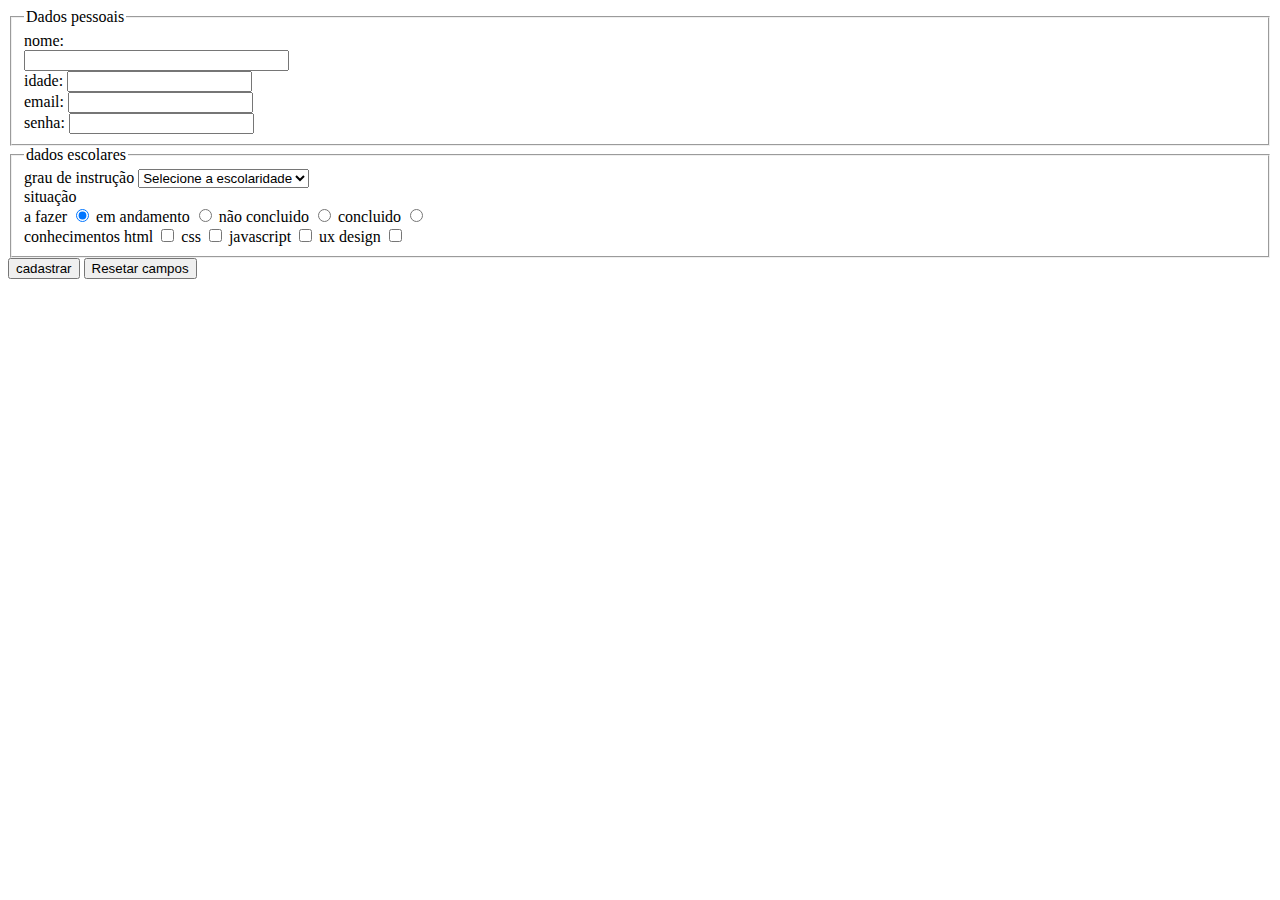
<file: aL2/formulario.html>
<!DOCTYPE html>
<html lang="pt-br">
<head>
    <meta charset="UTF-8">
    <meta name="viewport" content="width=device-width, initial-scale=1.0">
    <title>inscrição</title>
</head>
<body>
    <form action="./usuario.html" method="get">
        <fieldset style="display: flex;flex-direction: column;align-items: flex-start;">
            <legend>Dados pessoais</legend>
            <label for="nomeId">nome:</label>
            <input type="text" name="nome" size="30" maxlength="3" id="nomeId" required>
            <label>idade:
                <input type="number" name="idade" id="idadeId">
            </label>
            <label>email:
                <input type="email" name="email" id="">
            </label>
            <label>senha:
                <input type="password" name="senha" id="">
            </label>
        </fieldset>
        <fieldset>
            <legend>dados escolares</legend>
            <label>
                  grau de instrução
                  <select name="escolaridade" id="">
                        <option value="0" disabled selected>Selecione a escolaridade</option>
                        <option value="1">ensino fundamental</option>
                        <option value="2">ensino medio</option>
                        <option value="3">ensino superior</option>
                  </select>
            </label>
            </br>situação</br>
            <label>
                a fazer 
                <input type="radio" name="situação" id="" checked>
            </label>
            <label>
                em andamento
                <input type="radio" name="situação" id="">
            </label>
            <label>
                não concluido
                <input type="radio" name="situação" id="">
            </label>
            <label>
                concluido
                <input type="radio" name="situação" id="">
            </label>
        </br>
            conhecimentos
            <label>
                html 
                <input type="checkbox" name="" id="">
            </label>
            <label>
                css
                <input type="checkbox" name="" id="">
            </label>
            <label>
                javascript
                <input type="checkbox" name="" id="">
            </label>
            <label>
                ux design
                <input type="checkbox" name="" id="">
            </label>
        </fieldset>
        <input type="submit" value="cadastrar">
        <input type="reset" value="Resetar campos">
    </form>
</body>
</html>
</file>
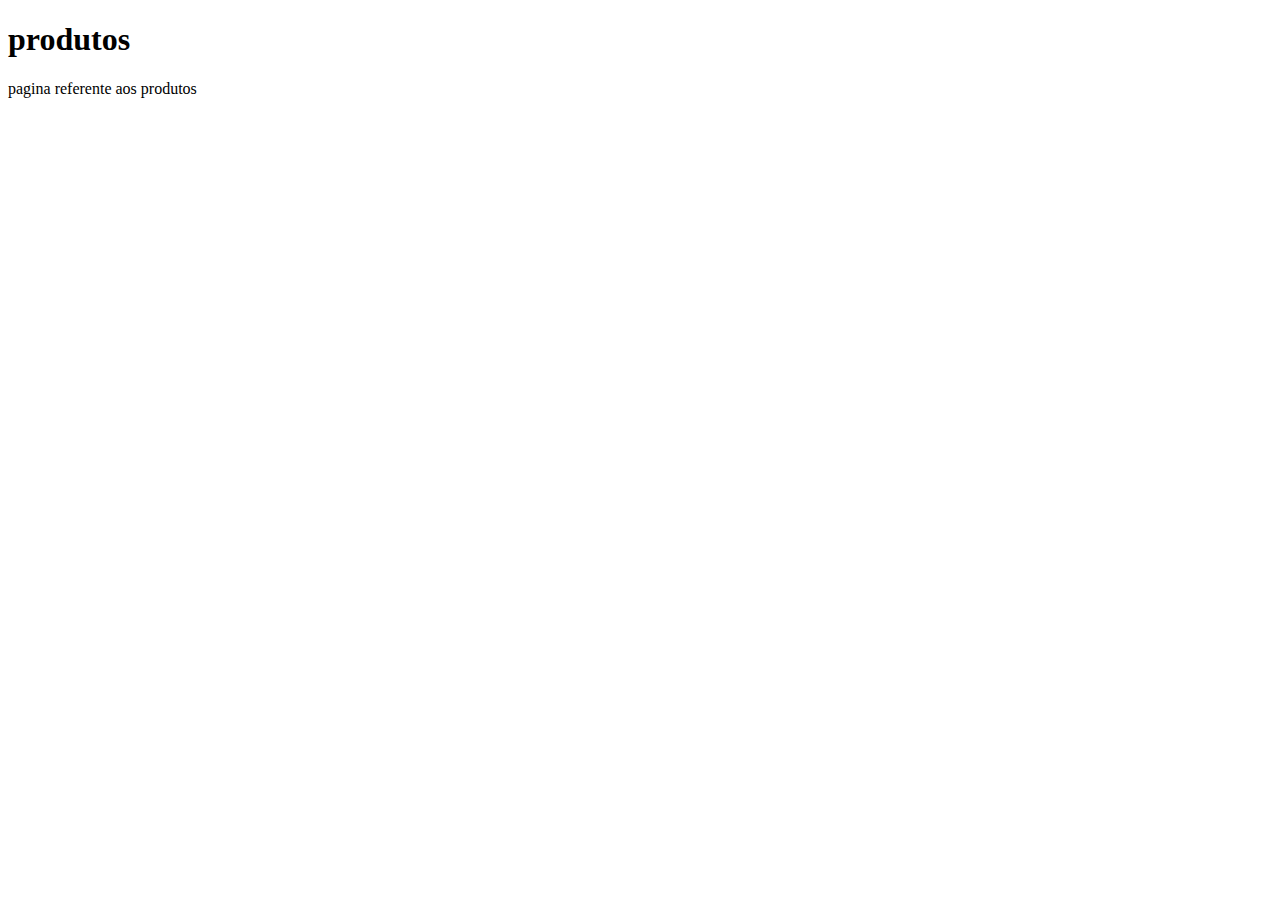
<file: aL2/paginaadd.html>
<!DOCTYPE html>
<html lang="pt-br">
<head>
    <meta charset="UTF-8">
    <meta name="viewport" content="width=device-width, initial-scale=1.0">
    <title>produto</title>
</head>
<body>
    <h1>
        produtos
    </h1>
    <p>pagina referente aos produtos</p>
</body>
</html>
</file>
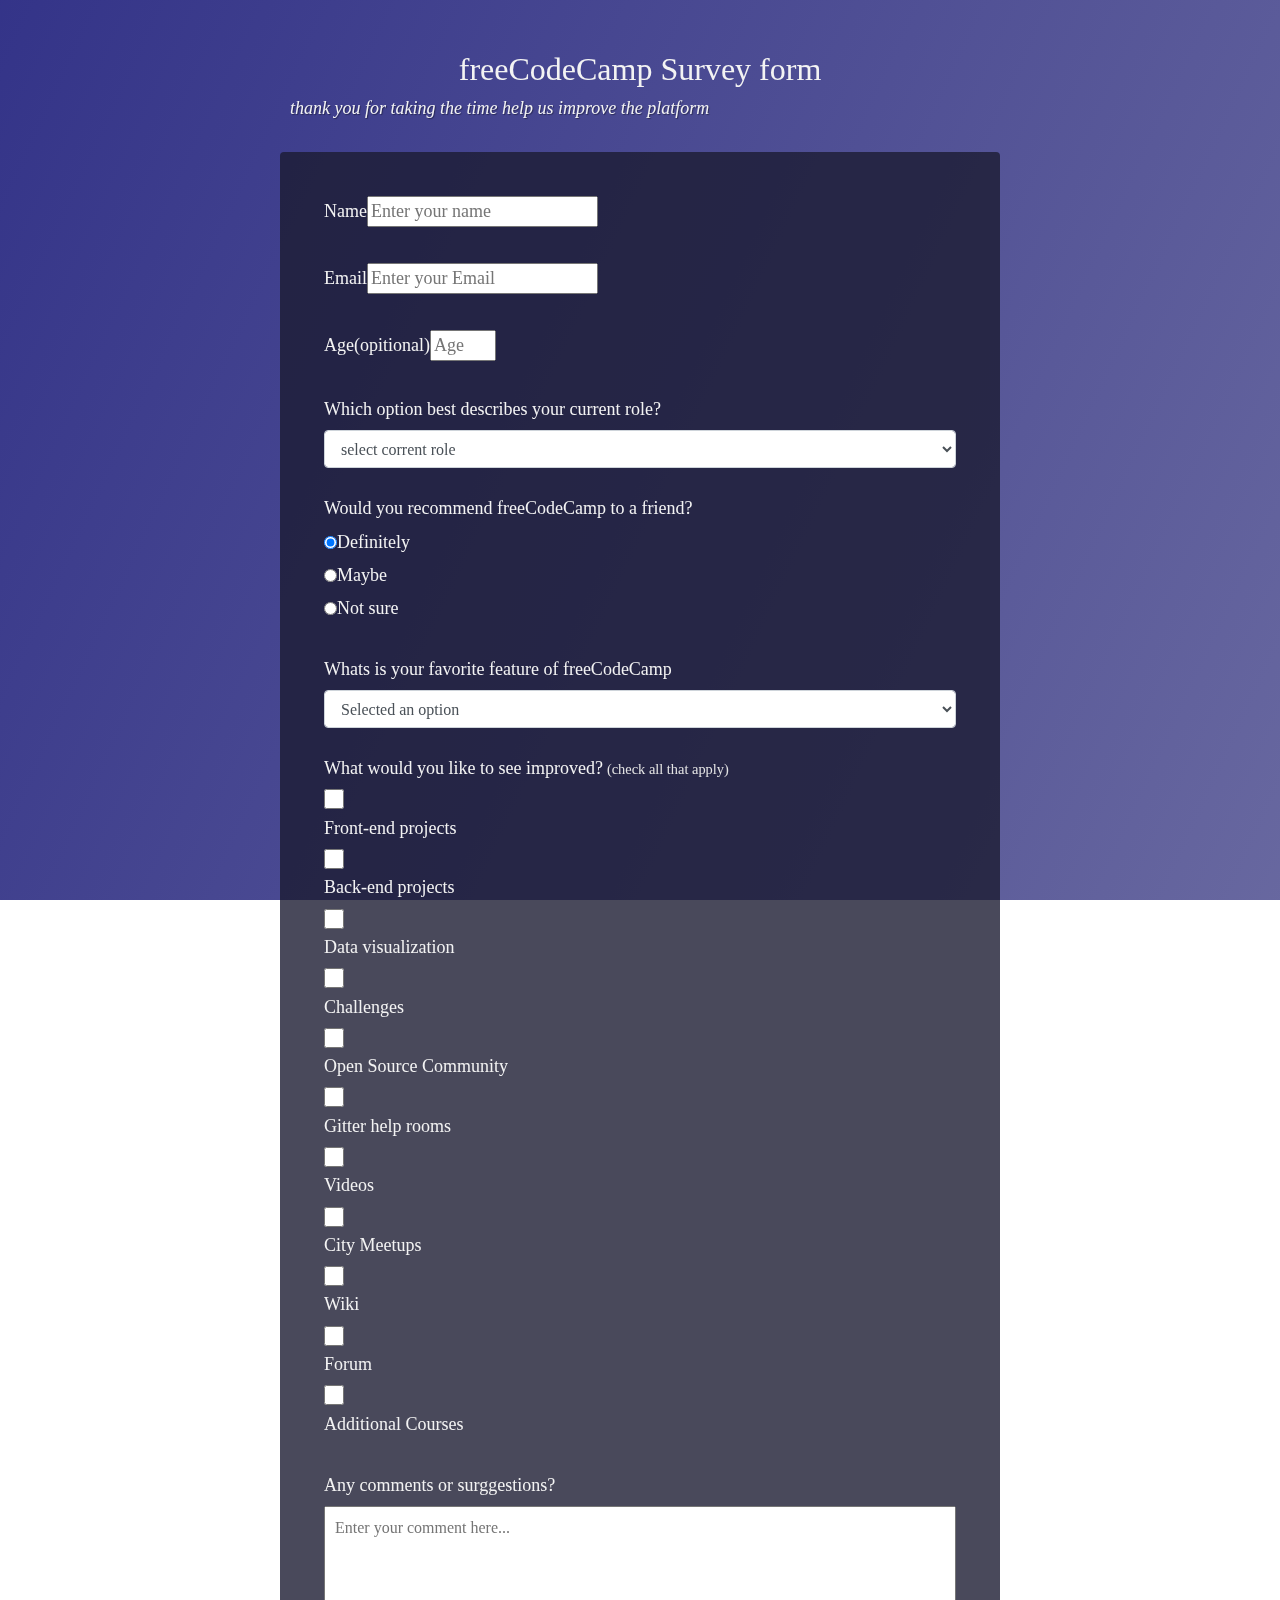
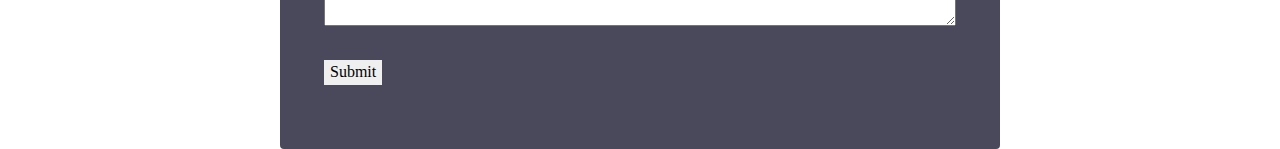
<file: teste/freecodecamp teste form.html>
<!DOCTYPE html>
<html lang="en">
<head>
    <meta charset="UTF-8">
    <meta name="viewport" content="width=device-width, initial-scale=1.0">
    <link rel="stylesheet" href="styles.css">
</head>
<body>
  <div class="container">
  <header class="header">
    <h1 id="title" class="text-center">freeCodeCamp Survey form</h1>
    <p id="description" class="description">thank you for taking the time help us improve the platform</p>
    </header>
    <form id="survey-form">
      <div class="form-group">
      <label id="name-label">Name <input id="name" type="text" placeholder="Enter your name"></label>
      </div>
      <div class="form-group">
      <label id="email-label">Email <input id="email" type="email" placeholder="Enter your Email"></label>
      </div>
      <div class="form-group">
      <label id="number-label">Age(opitional)<input id="number" type="number" min="8" max="99" placeholder="Age"></label>
      </div>
      <div class="form-group">
      <p>Which option best describes your current role?</p>
      <select id="dropdown" class="form-control" required>
        <option disabled selected value>select corrent role</option>
        <option value="student">student</option>
        <option value="job">full time job</option>
        <option value="learner">full time learner</option>
        <option value="not">prefer not to say</option>
        <option value="other">other</option>
        </select>
      </div>
      <div class="form-group">
        <p>Would you recommend freeCodeCamp to a friend?</p>
        <label><input name="user-recommend" value="definitely" type="radio" id="input-radio" checked>
        Definitely
        </label>
        <label>
          <input name="user-recommend" value="maybe" type="radio" id="input-radio">
          Maybe
        </label>
        <label>
          <input name="user-recommend" value="not sure" type="radio" id="input-radio">
          Not sure
        </label>
        </div>
        <div class="form-group">
          <p>Whats is your favorite feature of freeCodeCamp</p>
          <select id="most-like" class="form-control" required>
            <option disabled selected value>Selected an option</option>
            <option value="challenges">Challenges</option>
            <option value="projects">Projects</option>
            <option value="community">Community</option>
            <option value="openSource">Open Source</option>
          </select>
        </div>
        <div class="form-group">
          <p>What would you like to see improved?<span class="clue">(check all that apply)</span>
          </p>
          <input type="checkbox" name="prefer" id="front-end-projects" class="input-checkbox">
          <label>
            Front-end projects
          </label>
          <input type="checkbox" name="prefer" id="back-end-projects" class="input-checkbox">
          <label>
            Back-end projects
          </label>
          <input type="checkbox" name="prefer" id="data-visualization" class="input-checkbox">
          <label>
            Data visualization
          </label>
          <input type="checkbox" name="prefer" id="challenges" class="input-checkbox">
          <label>
            Challenges
          </label>
          <input type="checkbox" name="prefer" id="open-source-community" class="input-checkbox">
          <label>
            Open Source Community
          </label>
          <input type="checkbox" name="prefer" id="gitter-help-rooms" class="input-checkbox">
          <label>
            Gitter help rooms
          </label>
          <input type="checkbox" name="prefer" id="videos" class="input-checkbox">
          <label>
            Videos
          </label>
          <input type="checkbox" name="prefer" id="city-meetups" class="input-checkbox">
          <label>
            City Meetups
          </label>
          <input type="checkbox" name="prefer" id="wiki" class="input-checkbox">
          <label>
            Wiki
          </label>
          <input type="checkbox" name="prefer" id="forum" class="input-checkbox">
          <label>
            Forum
          </label>
          <input type="checkbox" name="prefer" id="additional-courses" class="input-checkbox">
          <label>
            Additional Courses
          </label>
        </div>
        <div class="form-group">
          <p>
            Any comments or surggestions?
            </p>
            <textarea id="comments" class="input-textarea" name="comment" placeholder="Enter your comment here..."></textarea>
          </div>
          <div class="form-group">
            <button type="submit" id="submit" class="input-submit">Submit</button>
            </div>
    </form>
  </div>
</body>
</html>
</file>
<file: teste/styles.css>
:root{
    --color-white: #f3f3f3;
  --color-darkblue: #1b1b32;
  --color-darkblue-alpha: rgba(27, 27, 50, 0.8);
  --color-green: #37af65;
}

*,
*::before,
*::after{
    box-sizing: border-box;
}

body{
    font-family:'Times New Roman', Times, serif;
    font-size: 1rem;
    font-weight: 400;
    line-height: 1.4;
    color: var(--color-white);
    margin: 0;

}

body::before{
    content: '';
    position: fixed;
    top: 0;
    left: 0;
    height: 100%;
    width: 100%;
    z-index: -1;
    background-color: var(--color-darkblue);
    background-image: linear-gradient(
        115deg,
        rgba(58, 58, 158, 0.8),
        rgba(136, 136, 206, 0.7)
      );
    background-size: cover;
    background-repeat: no-repeat;
    background-position: center;
}

h1{
    font-weight: 400;
    line-height: 1.2;
}

p{
    font-size: 1.125rem;
}

h1,p{
    margin-top: 0;
    margin-bottom: 0.5rem;
}

label{
    display: flex;
    align-items: center;
    font-size: 1.125rem;
    margin-bottom: 0.5rem;
}

input,
button,
select,
textarea{
    margin: 0;
    font-family: inherit;
    font-size: inherit;
    line-height: inherit;
}

button{
    border: none;
}

.container{
    width: 100%;
    margin: 3.125rem auto 0 auto;
}

@media (min-width: 576px){
    .container{
        max-width: 540px;
    }
}

@media (min-width: 768px){
    .container{
        max-width: 720px;
    }
}

.header{
    padding: 0 0.625rem;
    margin-bottom: 1.875rem;
}

.description{
    font-style: italic;
    font-weight: 200;
    text-shadow: 1px 1px 1px rgba(0, 0, 0, 0.4);
}

.clue{
    margin-left: 0.25rem;
    font-size: 0.9rem;
    color: #e4e4e4;
}

.text-center{
    text-align: center;
}

form{
    background: var(--color-darkblue-alpha);
    padding: 2.5rem 0.624rem;
    border-radius: 0.25rem;
}

@media (min-width: 480px){
    form{
        padding: 2.5rem;
    }
}

.form-group{
    margin: 0 auto 1.25rem auto;
    padding: 0.25rem;
}

.form-control{
    display:block;
    width: 100%;
    height: 2.375rem;
    padding: 0.375rem 0.75rem;
    color: #495057;
    background-color: #fff;
    background-clip: padding-box;
    border: 1px solid #ced4da;
    border-radius: 0.25rem;
    transition: border-color 0.15s ease-in-out, box-shadow 0.15s ease-in-out;
}

.form-control:focus{
    border-color: #80dbff;
    outline: 0;
    box-shadow: 0 0 0 0.2rem rgba(0, 123, 255, 0.25);
}

.input-radio,
.input-checkbox{
    display:inline-block;
    margin-right: 0.635rem;
    min-height: 1.25rem;
    min-width: 1.25rem;
}

.input-textarea{
    min-height: 120px;
    width: 100%;
    padding: 0.625rem;
    resize: vertical;
}

.submit-button{
    display: block;
    width: 100%;
    padding: 0.75rem;
    background-color: var(--color-green);
    color: inherit;
    border-radius: 2px;
    cursor: pointer;
}
</file>
